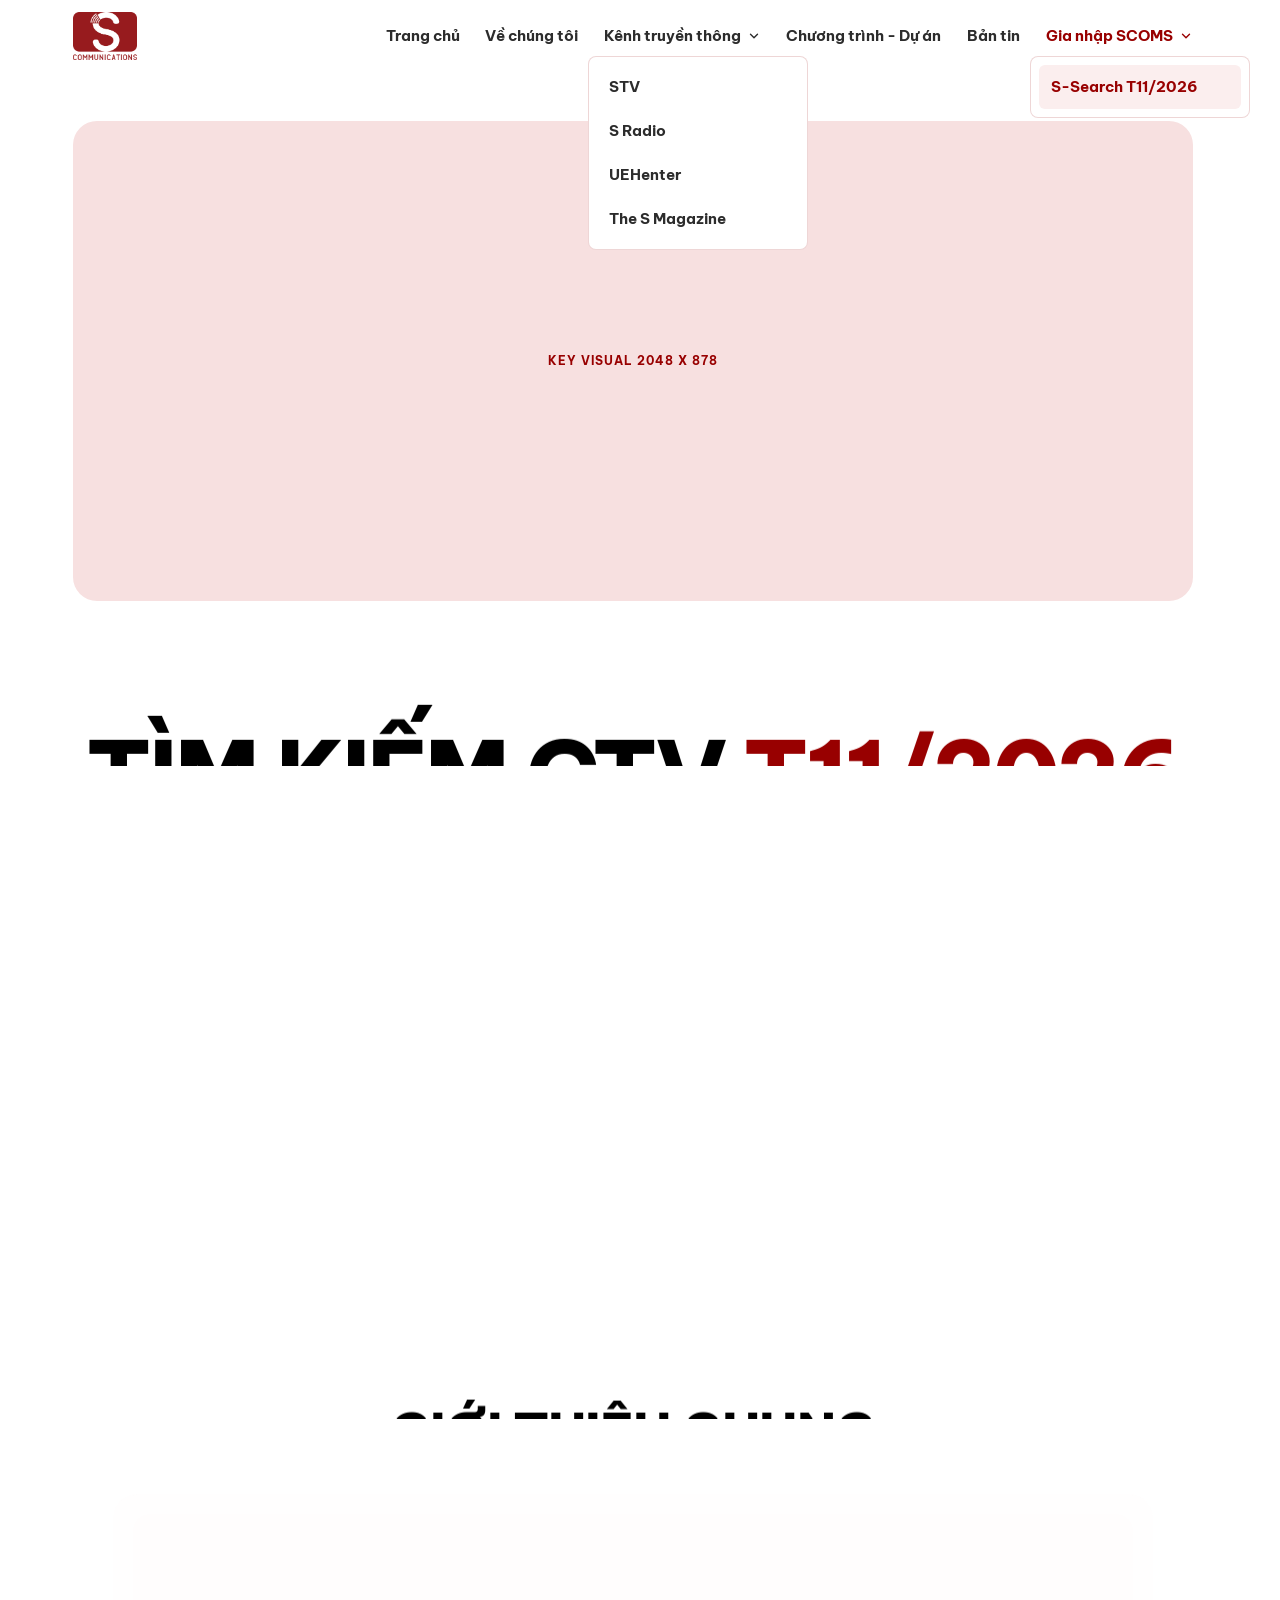
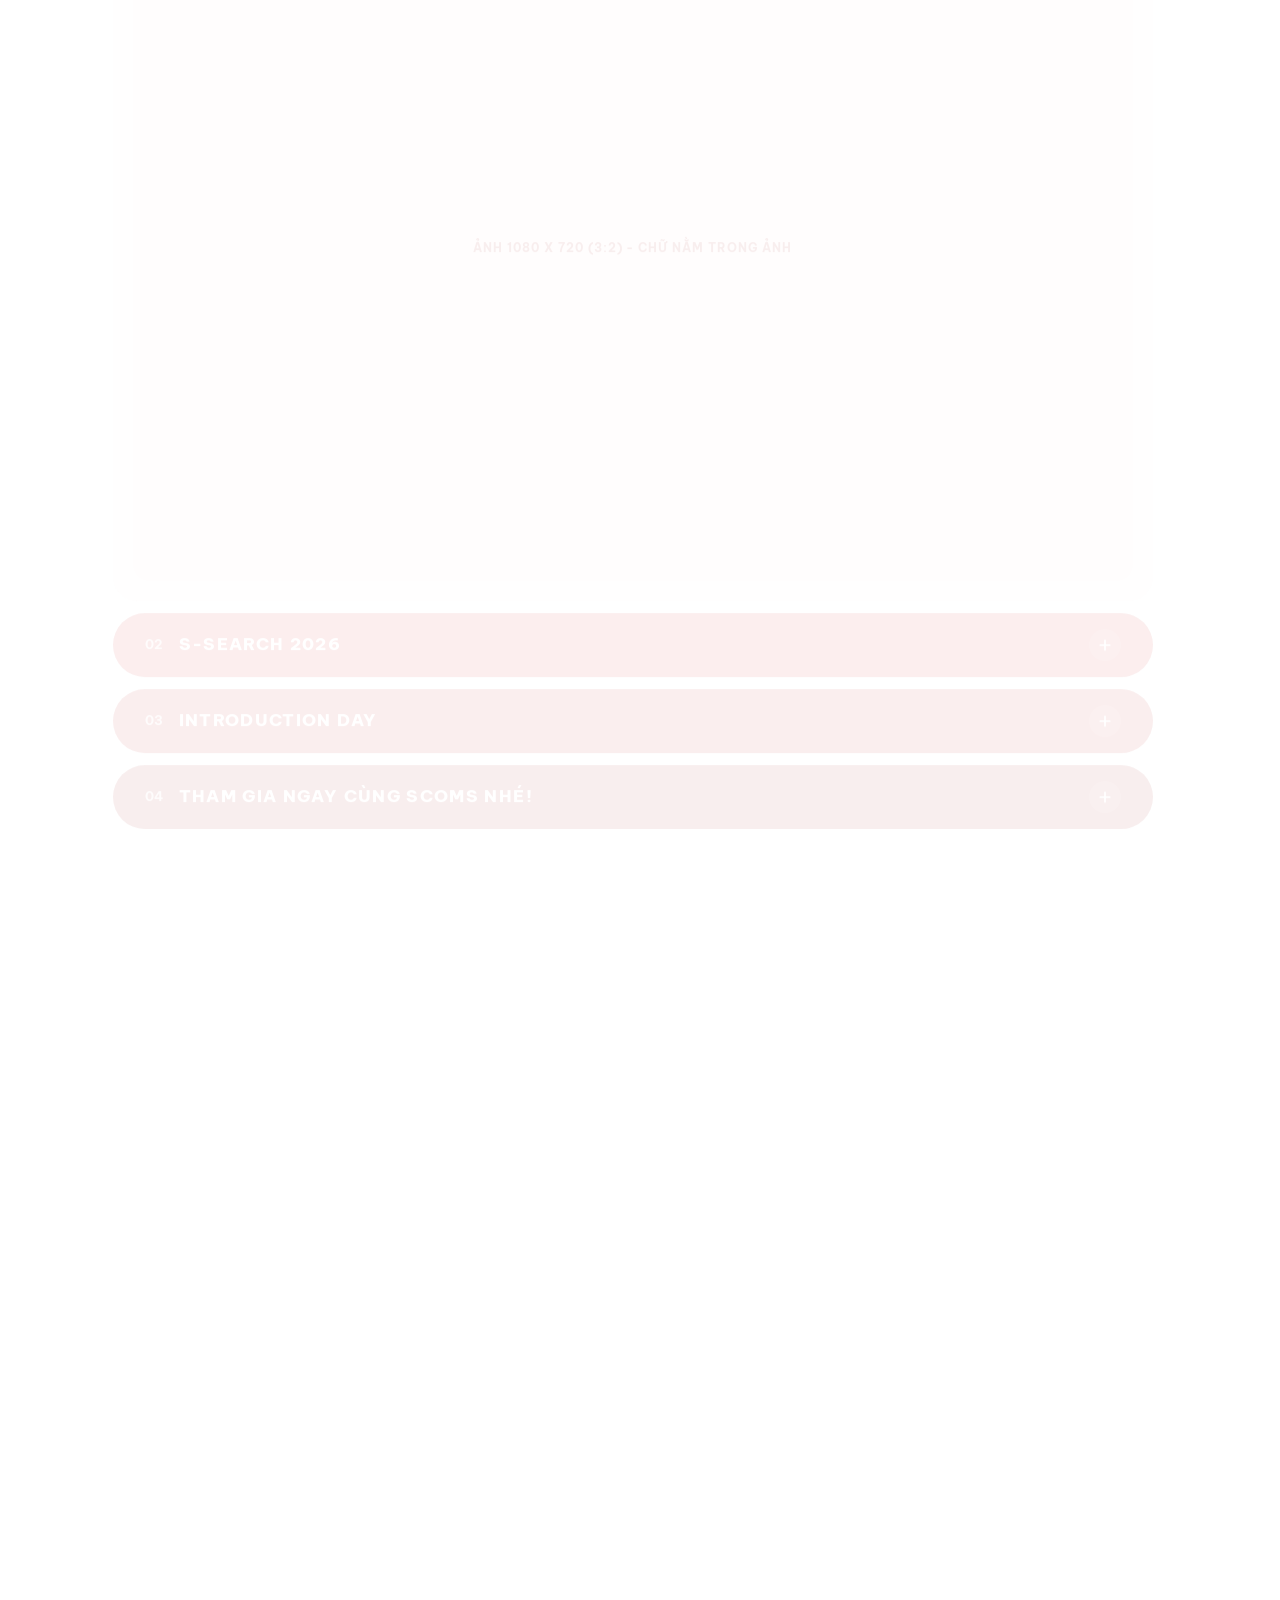
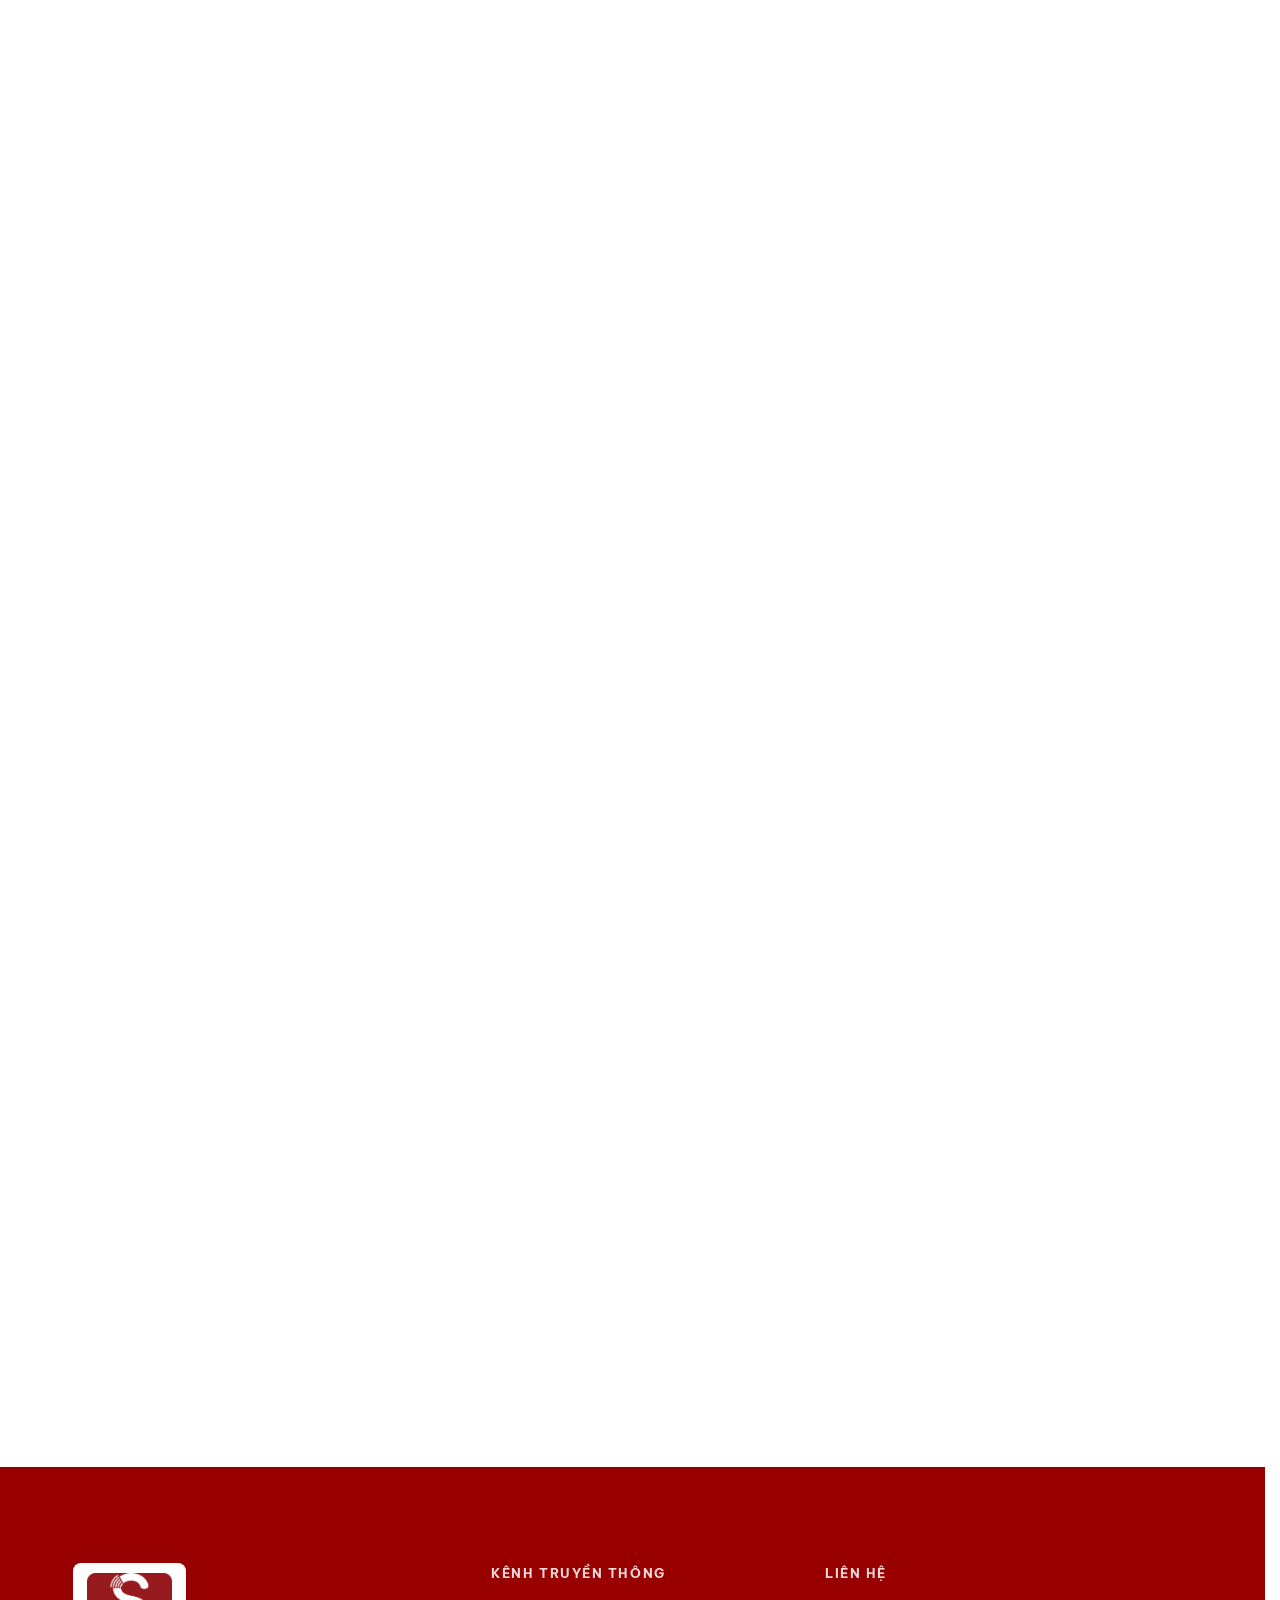
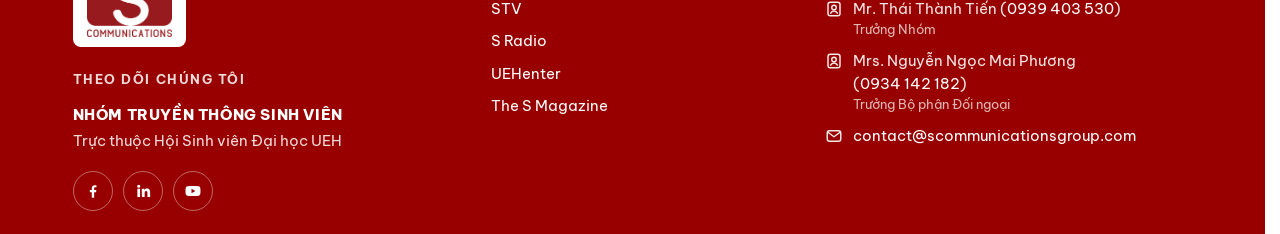
<file: index.html>
<!doctype html>
<html lang="vi">
<head>
	<meta charset="utf-8">
	<meta name="robots" content="noindex, nofollow">
	<meta http-equiv="refresh" content="0; url=prototype/">
	<title>SCOMS Landing</title>
</head>
<body>
	<a href="prototype/">Mở prototype</a>
</body>
</html>
</file>
